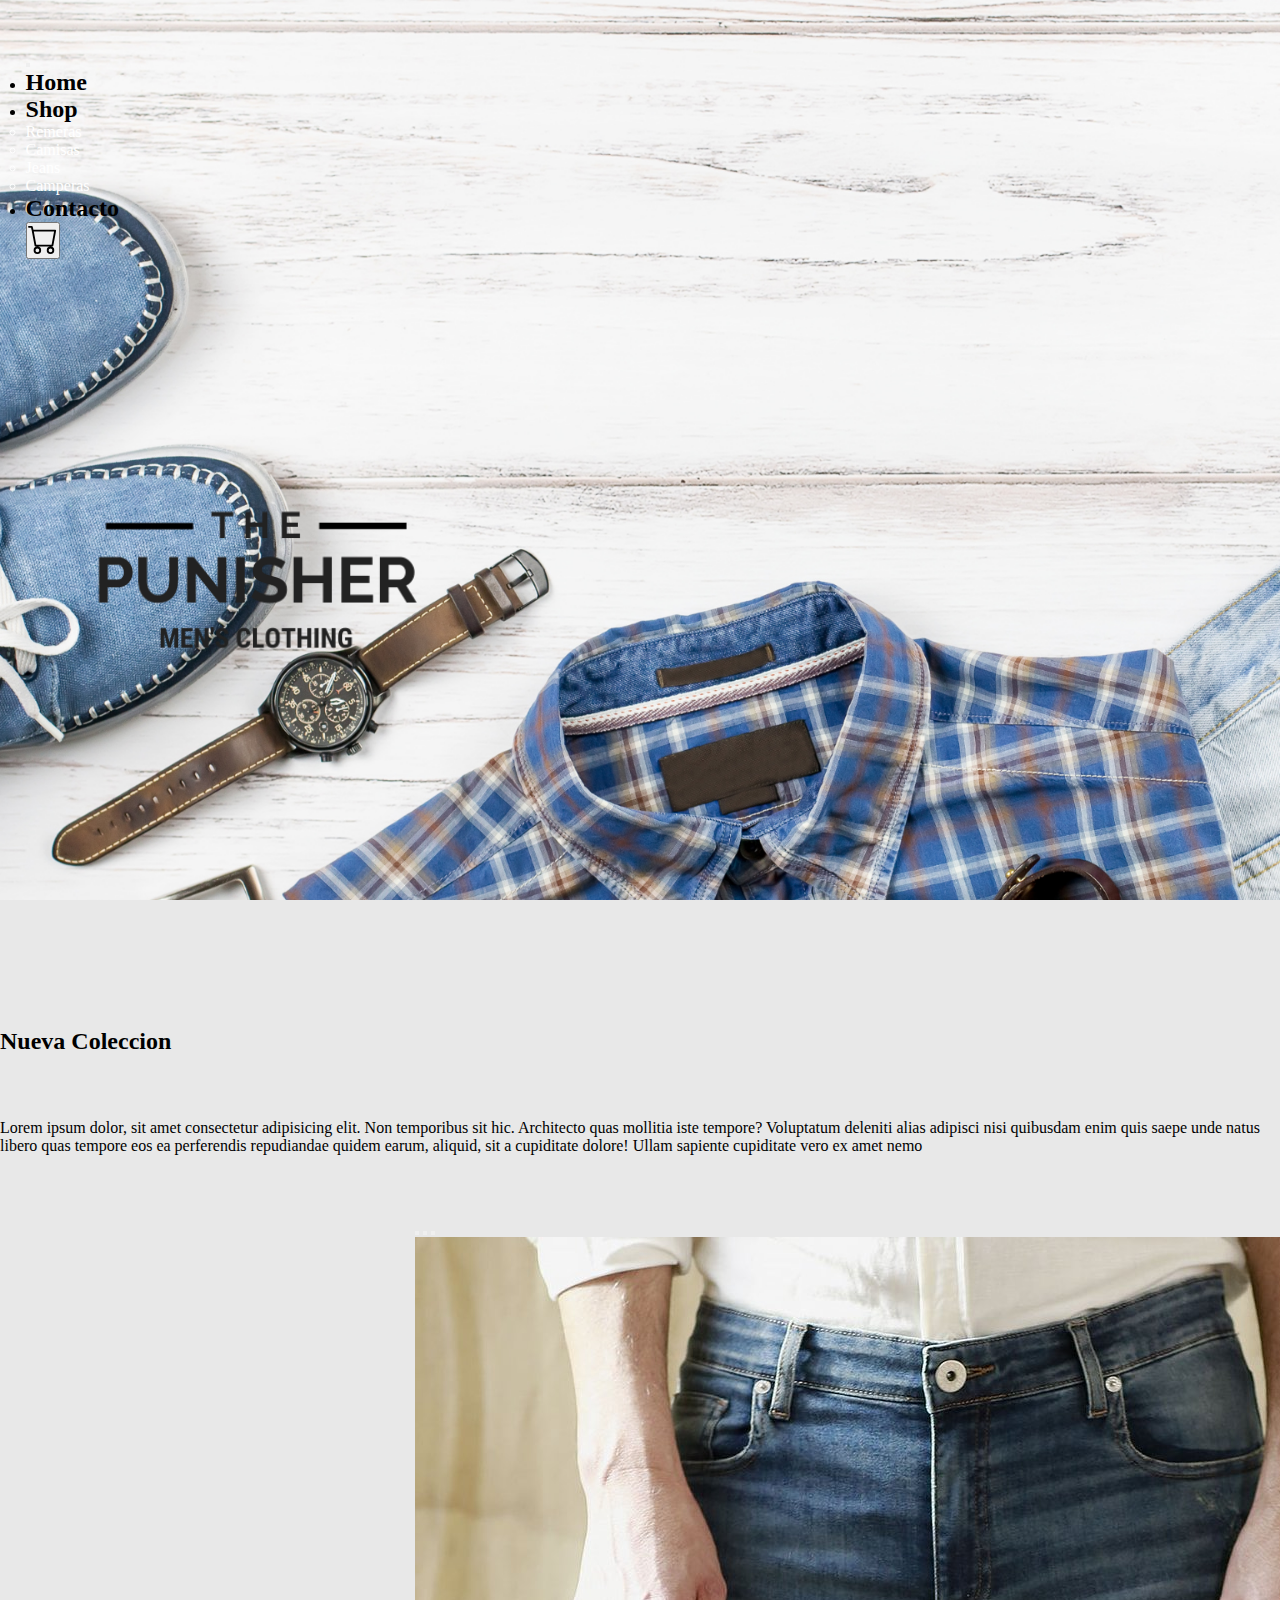
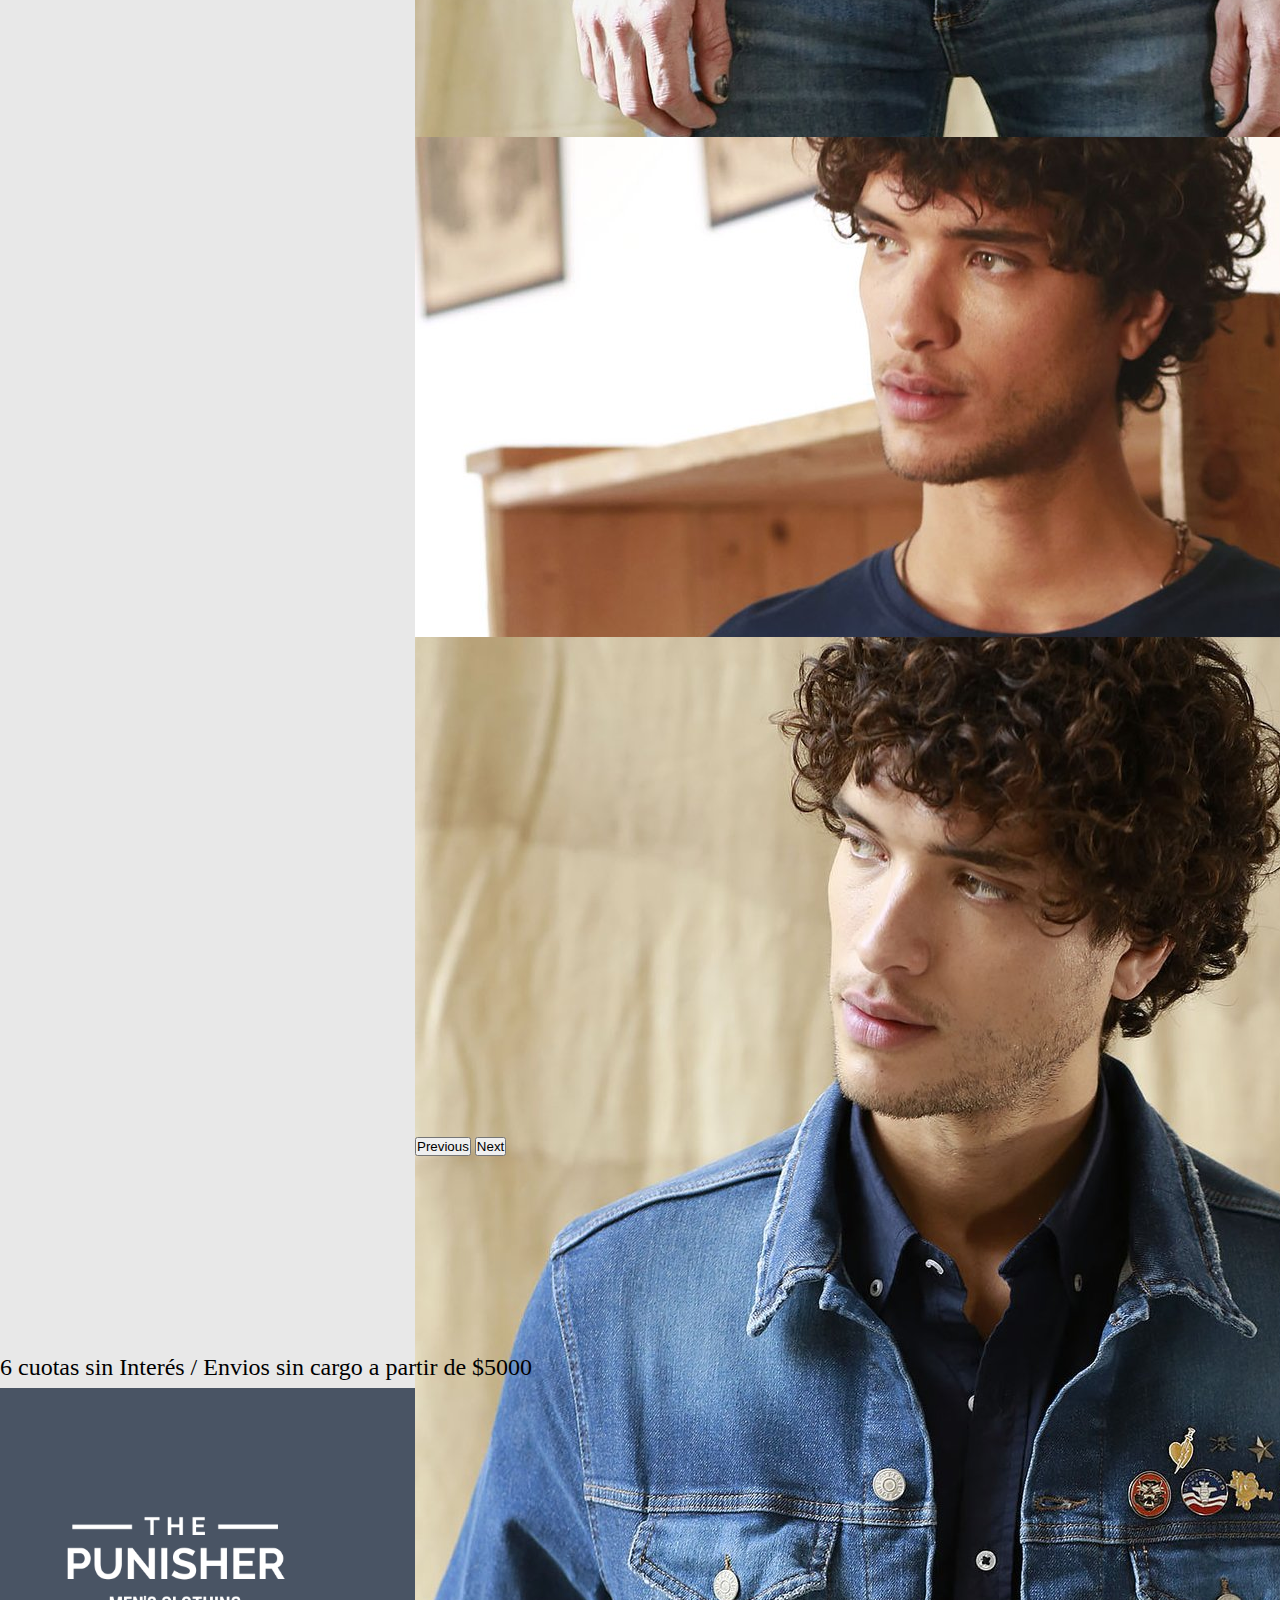
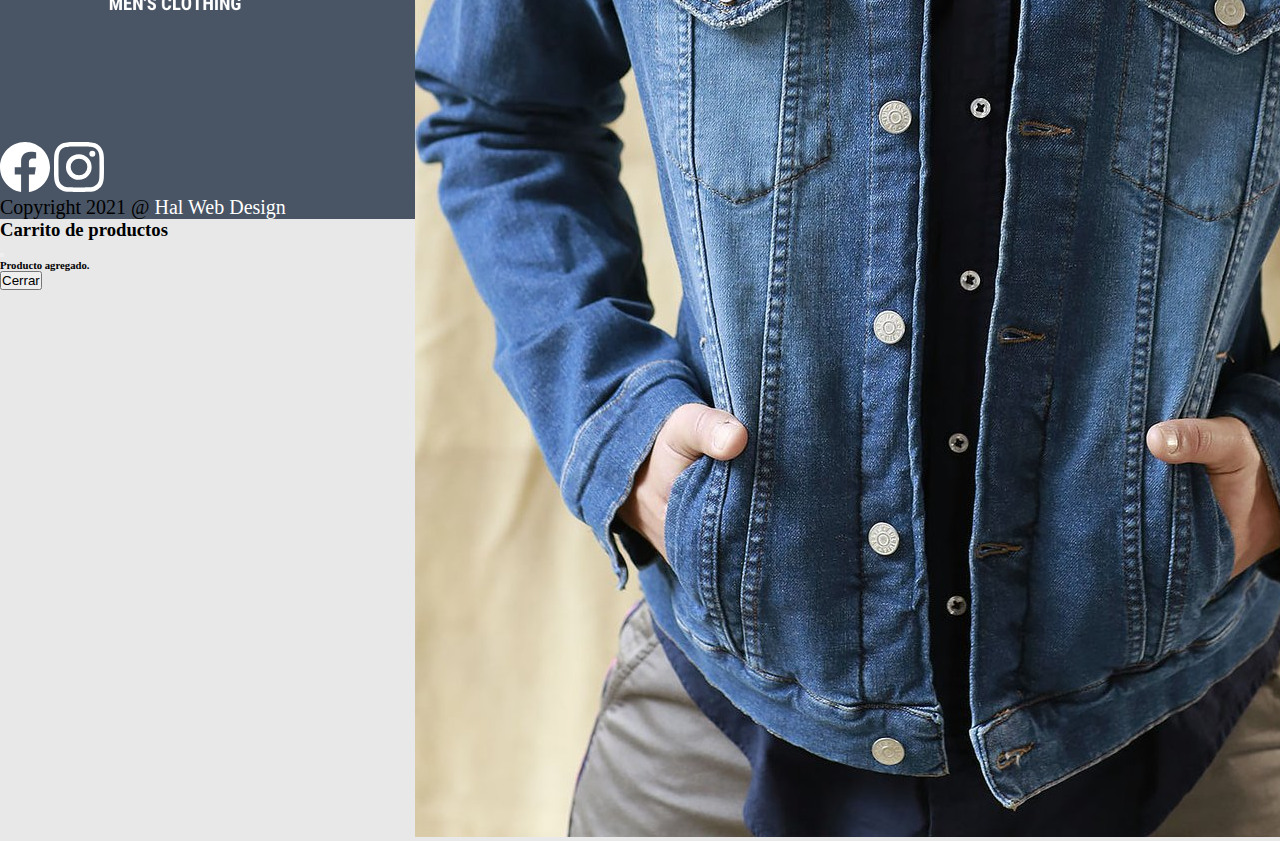
<file: index.html>
<!DOCTYPE html>
<html lang="es">

<head>
  <meta charset="UTF-8">
  <meta http-equiv="X-UA-Compatible" content="IE=edge">
  <meta name="viewport" content="width=device-width, initial-scale=1.0">
  <title>THE PUNISHER - Ecommerce</title>
  <!-- Bootstrap-->
  <link href="https://cdn.jsdelivr.net/npm/bootstrap@5.0.0-beta2/dist/css/bootstrap.min.css" rel="stylesheet"
    integrity="sha384-BmbxuPwQa2lc/FVzBcNJ7UAyJxM6wuqIj61tLrc4wSX0szH/Ev+nYRRuWlolflfl" crossorigin="anonymous">
  <!-- Archivos CSS-->
  <link rel="stylesheet" href="estilos.css">
  <!-- Fuentes-->
  <link rel="preconnect" href="https://fonts.gstatic.com">
  <link href="https://fonts.googleapis.com/css2?family=Roboto:wght@300;400;700&display=swap" rel="stylesheet">
  <!-- Archivo Javascript-->
  <script defer src="app.js"></script>
  <!-- Jquery-->
  <script src="https://code.jquery.com/jquery-3.6.0.min.js"
    integrity="sha256-/xUj+3OJU5yExlq6GSYGSHk7tPXikynS7ogEvDej/m4=" crossorigin="anonymous"></script>
  <!-- JavaScript Bundle with Popper -->
  <script src="https://cdn.jsdelivr.net/npm/bootstrap@5.0.0-beta3/dist/js/bootstrap.bundle.min.js"
    integrity="sha384-JEW9xMcG8R+pH31jmWH6WWP0WintQrMb4s7ZOdauHnUtxwoG2vI5DkLtS3qm9Ekf"
    crossorigin="anonymous"></script>
</head>

<body>
  <main id="contenido">
    
  </main>
  <footer class="footer container-fluid">
    <div class="row">
      <div class="col-lg-4 col-md-12">
        <img src="Fotos/PUNISHER logo blanco transp.png" alt="Logo blanco" class="logofooter">
      </div>
      <div class="col-lg-4 col-md-12 redes text-light d-flex align-items-center">
        <a href="#"><svg xmlns="http://www.w3.org/2000/svg" width="50" height="50" fill="currentColor"
            class="bi bi-facebook" viewBox="0 0 16 16">
            <path
              d="M16 8.049c0-4.446-3.582-8.05-8-8.05C3.58 0-.002 3.603-.002 8.05c0 4.017 2.926 7.347 6.75 7.951v-5.625h-2.03V8.05H6.75V6.275c0-2.017 1.195-3.131 3.022-3.131.876 0 1.791.157 1.791.157v1.98h-1.009c-.993 0-1.303.621-1.303 1.258v1.51h2.218l-.354 2.326H9.25V16c3.824-.604 6.75-3.934 6.75-7.951z" />
          </svg></a>
        <a href="#"><svg xmlns="http://www.w3.org/2000/svg" width="50" height="50" fill="currentColor"
            class="bi bi-instagram" viewBox="0 0 16 16">
            <path
              d="M8 0C5.829 0 5.556.01 4.703.048 3.85.088 3.269.222 2.76.42a3.917 3.917 0 0 0-1.417.923A3.927 3.927 0 0 0 .42 2.76C.222 3.268.087 3.85.048 4.7.01 5.555 0 5.827 0 8.001c0 2.172.01 2.444.048 3.297.04.852.174 1.433.372 1.942.205.526.478.972.923 1.417.444.445.89.719 1.416.923.51.198 1.09.333 1.942.372C5.555 15.99 5.827 16 8 16s2.444-.01 3.298-.048c.851-.04 1.434-.174 1.943-.372a3.916 3.916 0 0 0 1.416-.923c.445-.445.718-.891.923-1.417.197-.509.332-1.09.372-1.942C15.99 10.445 16 10.173 16 8s-.01-2.445-.048-3.299c-.04-.851-.175-1.433-.372-1.941a3.926 3.926 0 0 0-.923-1.417A3.911 3.911 0 0 0 13.24.42c-.51-.198-1.092-.333-1.943-.372C10.443.01 10.172 0 7.998 0h.003zm-.717 1.442h.718c2.136 0 2.389.007 3.232.046.78.035 1.204.166 1.486.275.373.145.64.319.92.599.28.28.453.546.598.92.11.281.24.705.275 1.485.039.843.047 1.096.047 3.231s-.008 2.389-.047 3.232c-.035.78-.166 1.203-.275 1.485a2.47 2.47 0 0 1-.599.919c-.28.28-.546.453-.92.598-.28.11-.704.24-1.485.276-.843.038-1.096.047-3.232.047s-2.39-.009-3.233-.047c-.78-.036-1.203-.166-1.485-.276a2.478 2.478 0 0 1-.92-.598 2.48 2.48 0 0 1-.6-.92c-.109-.281-.24-.705-.275-1.485-.038-.843-.046-1.096-.046-3.233 0-2.136.008-2.388.046-3.231.036-.78.166-1.204.276-1.486.145-.373.319-.64.599-.92.28-.28.546-.453.92-.598.282-.11.705-.24 1.485-.276.738-.034 1.024-.044 2.515-.045v.002zm4.988 1.328a.96.96 0 1 0 0 1.92.96.96 0 0 0 0-1.92zm-4.27 1.122a4.109 4.109 0 1 0 0 8.217 4.109 4.109 0 0 0 0-8.217zm0 1.441a2.667 2.667 0 1 1 0 5.334 2.667 2.667 0 0 1 0-5.334z" />
          </svg></a>
      </div>
      <div class="copyright col-lg-4 col-md-12 text-light d-flex align-items-center">
        <p>Copyright 2021 @ <a href="https://www.instagram.com/halwebdesign/?hl=es-la">Hal Web Design</a></p>
      </div>

    </div>

  </footer>

    <!-- Modal Producto Agregado-->
    <div class="modal fade" id="productoAgregado" data-bs-backdrop="static" data-bs-keyboard="false" tabindex="-1" aria-labelledby="staticBackdropLabel" aria-hidden="true">
      <div class="modal-dialog">
        <div class="modal-content">
          <div class="modal-header">
            <h3 class="modal-title" id="staticBackdropLabel">Carrito de productos</h3>
            <button type="button" class="btn-close" data-bs-dismiss="modal" aria-label="Close"></button>
          </div>
          <div class="modal-body">
            <h6>Producto agregado.</h6>
          </div>
          <div class="modal-footer">
            <button type="button" class="btn btn-secondary" data-bs-dismiss="modal">Cerrar</button>
          </div>
        </div>
      </div>
    </div>






</body>

</html>
</file>
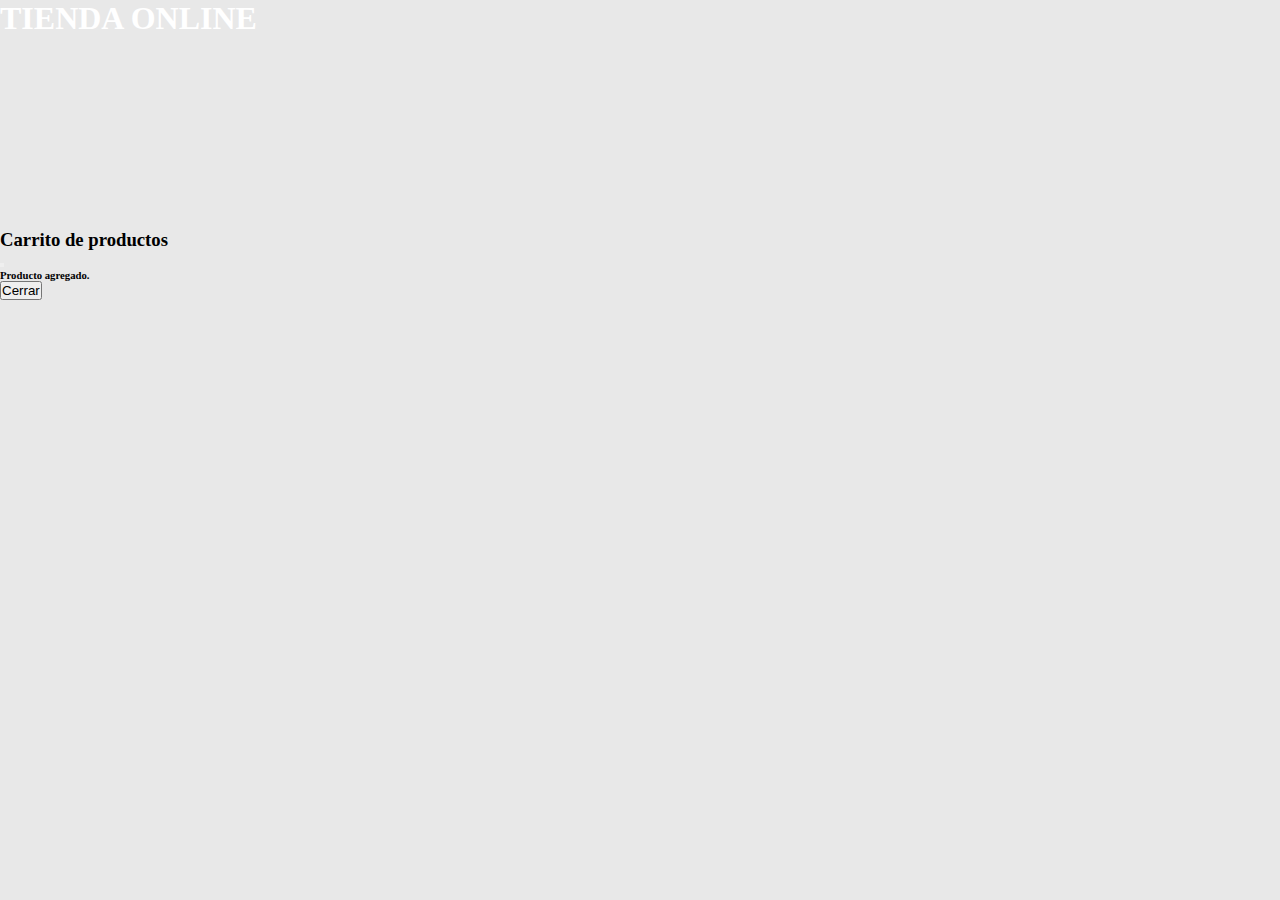
<file: camisas.html>
<!DOCTYPE html>
<html lang="es">
<head>
    <meta charset="UTF-8">
    <meta http-equiv="X-UA-Compatible" content="IE=edge">
    <meta name="viewport" content="width=device-width, initial-scale=1.0">
    <title>Tienda Online - carrito de compras</title>
    <!-- Bootstrap-->
    <link href="https://cdn.jsdelivr.net/npm/bootstrap@5.0.0-beta2/dist/css/bootstrap.min.css" rel="stylesheet" integrity="sha384-BmbxuPwQa2lc/FVzBcNJ7UAyJxM6wuqIj61tLrc4wSX0szH/Ev+nYRRuWlolflfl" crossorigin="anonymous">
    <!-- Archivo CSS-->
    <link rel="stylesheet" href="estilos.css">
    <!-- Fuentes-->
    <link rel="preconnect" href="https://fonts.gstatic.com">
    <link href="https://fonts.googleapis.com/css2?family=Roboto:wght@300;400;700&display=swap" rel="stylesheet">
    <!-- Archivo Javascript-->
    <script defer src="app.js"></script>
    <!-- Jquery-->
    <script src="https://code.jquery.com/jquery-3.6.0.min.js" integrity="sha256-/xUj+3OJU5yExlq6GSYGSHk7tPXikynS7ogEvDej/m4=" crossorigin="anonymous"></script>
    <!-- JavaScript Bundle with Popper -->
    <script src="https://cdn.jsdelivr.net/npm/bootstrap@5.0.0-beta3/dist/js/bootstrap.bundle.min.js" integrity="sha384-JEW9xMcG8R+pH31jmWH6WWP0WintQrMb4s7ZOdauHnUtxwoG2vI5DkLtS3qm9Ekf" crossorigin="anonymous"></script>
</head>
<body class="cuerpo">
    <h1 class="titulo display-1 text-center"><a href="home.html">TIENDA ONLINE</a> </h1>
    <div class="container">
        <div id="listadoDeProductos" class="row">
        
        </div>
    </div>


    
    <div class="container" id="carrito">
        <div id="tituloCarrito">

        </div>
        <div class="row d-flex justify-content-center">
        <table id="tablaCompra" class="table table-bordered border-dark text-center">

        </table>
        </div>
        <div id="botones">

        </div> 
    </div>
    


  
  <!-- Modal Producto Agregado-->
  <div class="modal fade" id="productoAgregado" data-bs-backdrop="static" data-bs-keyboard="false" tabindex="-1" aria-labelledby="staticBackdropLabel" aria-hidden="true">
    <div class="modal-dialog">
      <div class="modal-content">
        <div class="modal-header">
          <h3 class="modal-title" id="staticBackdropLabel">Carrito de productos</h3>
          <button type="button" class="btn-close" data-bs-dismiss="modal" aria-label="Close"></button>
        </div>
        <div class="modal-body">
          <h6>Producto agregado.</h6>
        </div>
        <div class="modal-footer">
          <button type="button" class="btn btn-secondary" data-bs-dismiss="modal">Cerrar</button>
        </div>
      </div>
    </div>
  </div>

    

</body>
</html>
</file>
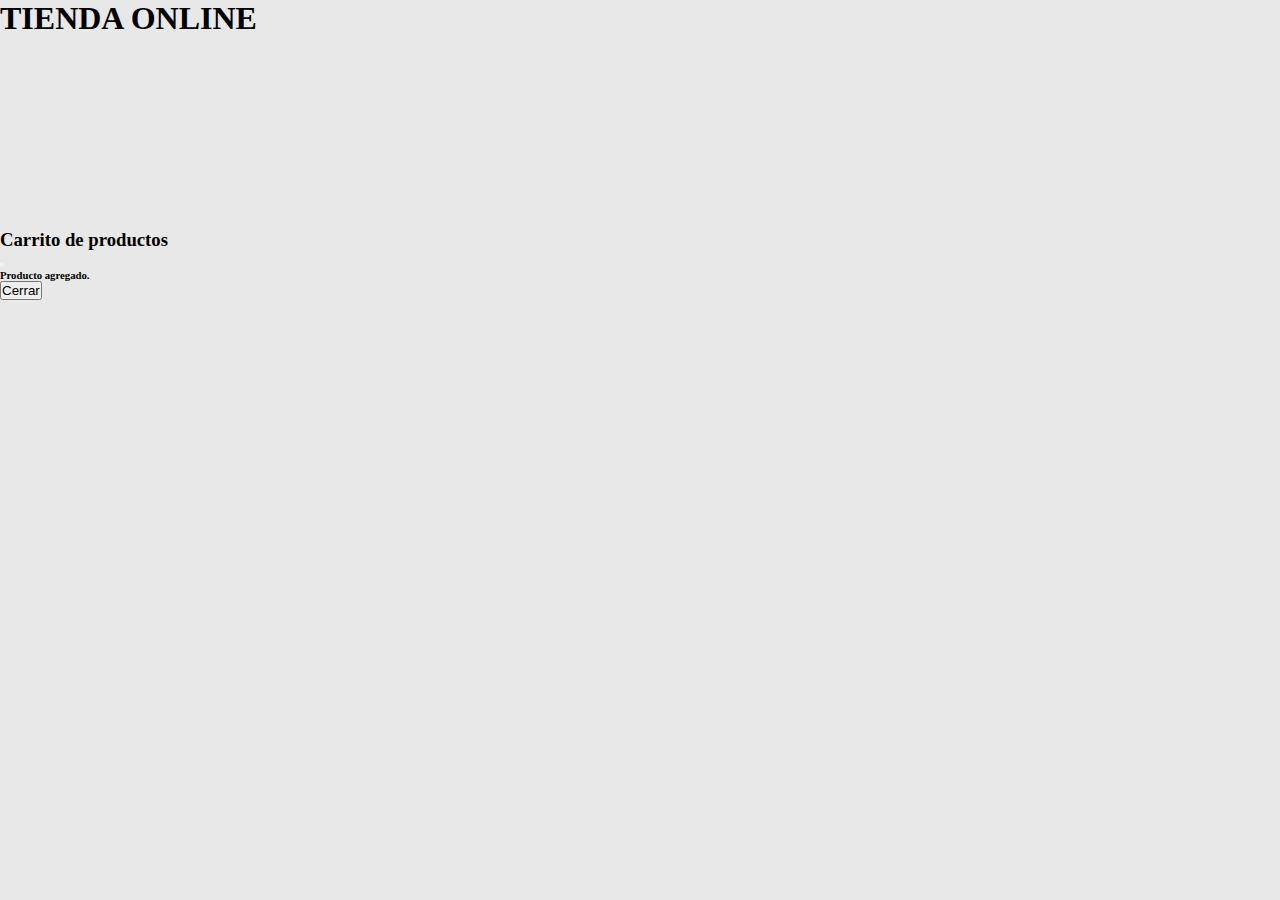
<file: camperas.html>
<!DOCTYPE html>
<html lang="es">
<head>
    <meta charset="UTF-8">
    <meta http-equiv="X-UA-Compatible" content="IE=edge">
    <meta name="viewport" content="width=device-width, initial-scale=1.0">
    <title>Tienda Online - carrito de compras</title>
    <!-- Bootstrap-->
    <link href="https://cdn.jsdelivr.net/npm/bootstrap@5.0.0-beta2/dist/css/bootstrap.min.css" rel="stylesheet" integrity="sha384-BmbxuPwQa2lc/FVzBcNJ7UAyJxM6wuqIj61tLrc4wSX0szH/Ev+nYRRuWlolflfl" crossorigin="anonymous">
    <!-- Archivo CSS-->
    <link rel="stylesheet" href="estilos.css">
    <!-- Fuentes-->
    <link rel="preconnect" href="https://fonts.gstatic.com">
    <link href="https://fonts.googleapis.com/css2?family=Roboto:wght@300;400;700&display=swap" rel="stylesheet">
    <!-- Archivo Javascript-->
    <script defer src="app.js"></script>
    <!-- Jquery-->
    <script src="https://code.jquery.com/jquery-3.6.0.min.js" integrity="sha256-/xUj+3OJU5yExlq6GSYGSHk7tPXikynS7ogEvDej/m4=" crossorigin="anonymous"></script>
    <!-- JavaScript Bundle with Popper -->
    <script src="https://cdn.jsdelivr.net/npm/bootstrap@5.0.0-beta3/dist/js/bootstrap.bundle.min.js" integrity="sha384-JEW9xMcG8R+pH31jmWH6WWP0WintQrMb4s7ZOdauHnUtxwoG2vI5DkLtS3qm9Ekf" crossorigin="anonymous"></script>
</head>
<body class="cuerpo">
    <h1 class="titulo display-1 text-center">TIENDA ONLINE</h1>
    <div class="container">
        <div id="listadoDeProductos" class="row">
        
        </div>
    </div>


    
    <div class="container" id="carrito">
        <div id="tituloCarrito">

        </div>
        <div class="row d-flex justify-content-center">
        <table id="tablaCompra" class="table table-bordered border-dark text-center">

        </table>
        </div>
        <div id="botones">

        </div> 
    </div>
    


  
  <!-- Modal Producto Agregado-->
  <div class="modal fade" id="productoAgregado" data-bs-backdrop="static" data-bs-keyboard="false" tabindex="-1" aria-labelledby="staticBackdropLabel" aria-hidden="true">
    <div class="modal-dialog">
      <div class="modal-content">
        <div class="modal-header">
          <h3 class="modal-title" id="staticBackdropLabel">Carrito de productos</h3>
          <button type="button" class="btn-close" data-bs-dismiss="modal" aria-label="Close"></button>
        </div>
        <div class="modal-body">
          <h6>Producto agregado.</h6>
        </div>
        <div class="modal-footer">
          <button type="button" class="btn btn-secondary" data-bs-dismiss="modal">Cerrar</button>
        </div>
      </div>
    </div>
  </div>

    

</body>
</html>
</file>
<file: estilos.css>
* { 
    margin: 0;
    padding: 0;
}

body {
    background-color: #e8e8e8;
}

#banner {
    background-image: url(Fotos/fondopantalla.png);
    height: 100vh;
    background-size: cover;
    background-repeat: no-repeat;
}

.navbar {
    padding: 4% 2% 0 2%;
}

.bg-transparent.scrolled {
    background-color: #bbbfcac1!important;
    
}

.nav-link {
    color:black;
    font-weight: 700;
    font-size: 1.5em;
}

.logo {
    height: 40vw;
    width: 40vw;
    justify-items: center;
    margin-top: 5%;
}


.subtitulos {
    margin: 10% 0 5% 0;
}

.slider {
    width: 50vh;
    margin: 5% auto 5% auto;

}

.carousel .carousel-item {
    height: 500px;
  }

.cuotasbanner {
    padding: 0;
}  

.cuotas {
    font-size:x-large;
    padding: 0.5% 0 0.5% 0;
    margin: 15% 0 0 0;
}

.footer {
    background-color: #495464;
    margin-top: 0;
}

.logofooter {
    height: 350px;
    width: 350px;
}

.redes {
    justify-content:space-evenly;
}

.copyright {
    font-size: 20px;
    justify-content: center;
}

a {
    text-decoration: none;
    color: white;
}

.navbarshop{
    background-color: #bbbfcac1!important;
}

#listadoDeProductos {
    margin: 5% 0 10% 0;
}

.imgcard {
    height: 450px;
} 

.botonpagar {
    margin: 0 0 3% 0;
}

.botonvaciar {
    margin: 0 0 10% 0;
}

.btnvercarrito{
    margin: 0 0 20% 0;
}

.foto {
    margin: 3% 0 3% 0;
}

.table {
    width: 70% !important;
    margin: 5% 0 5% 0;
}

.fotostabla {
    width:80px;
    height: 100px;
}

#carrito {
    margin-top: 10%;
}
</file>
